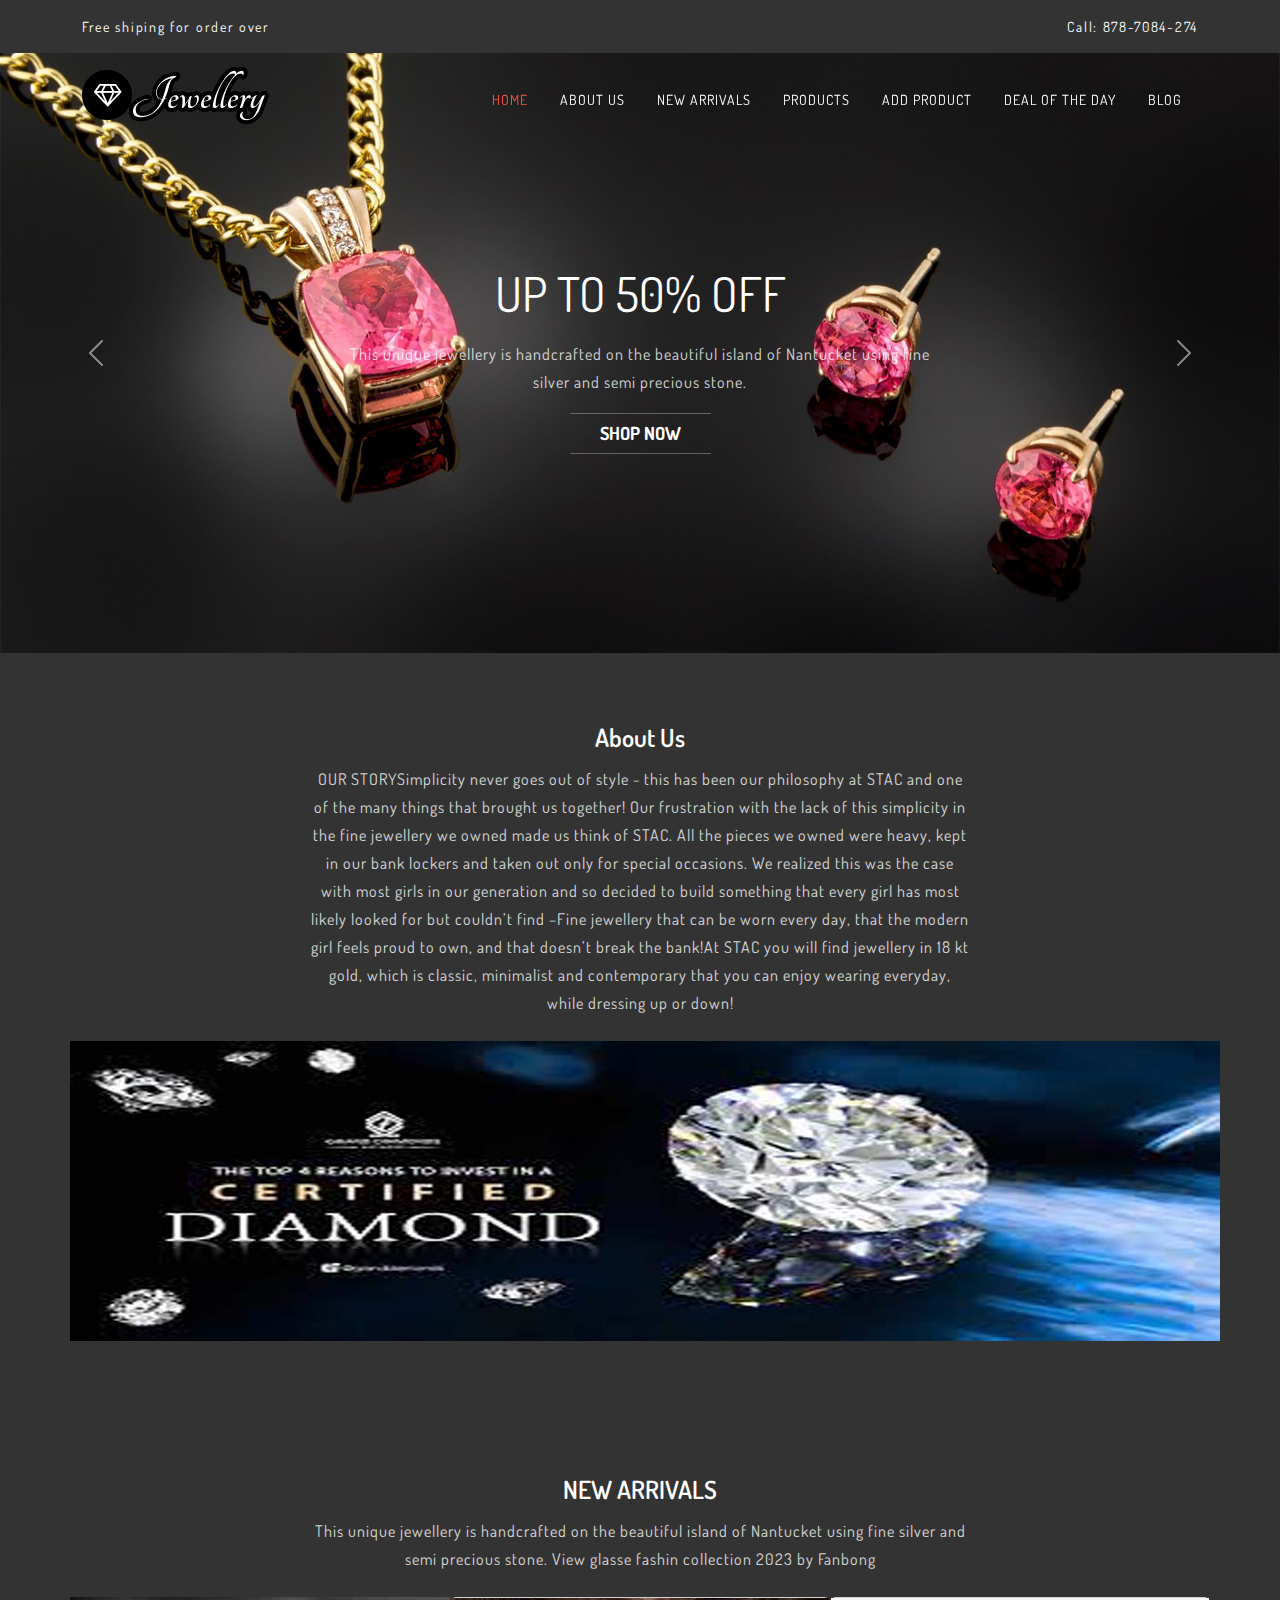
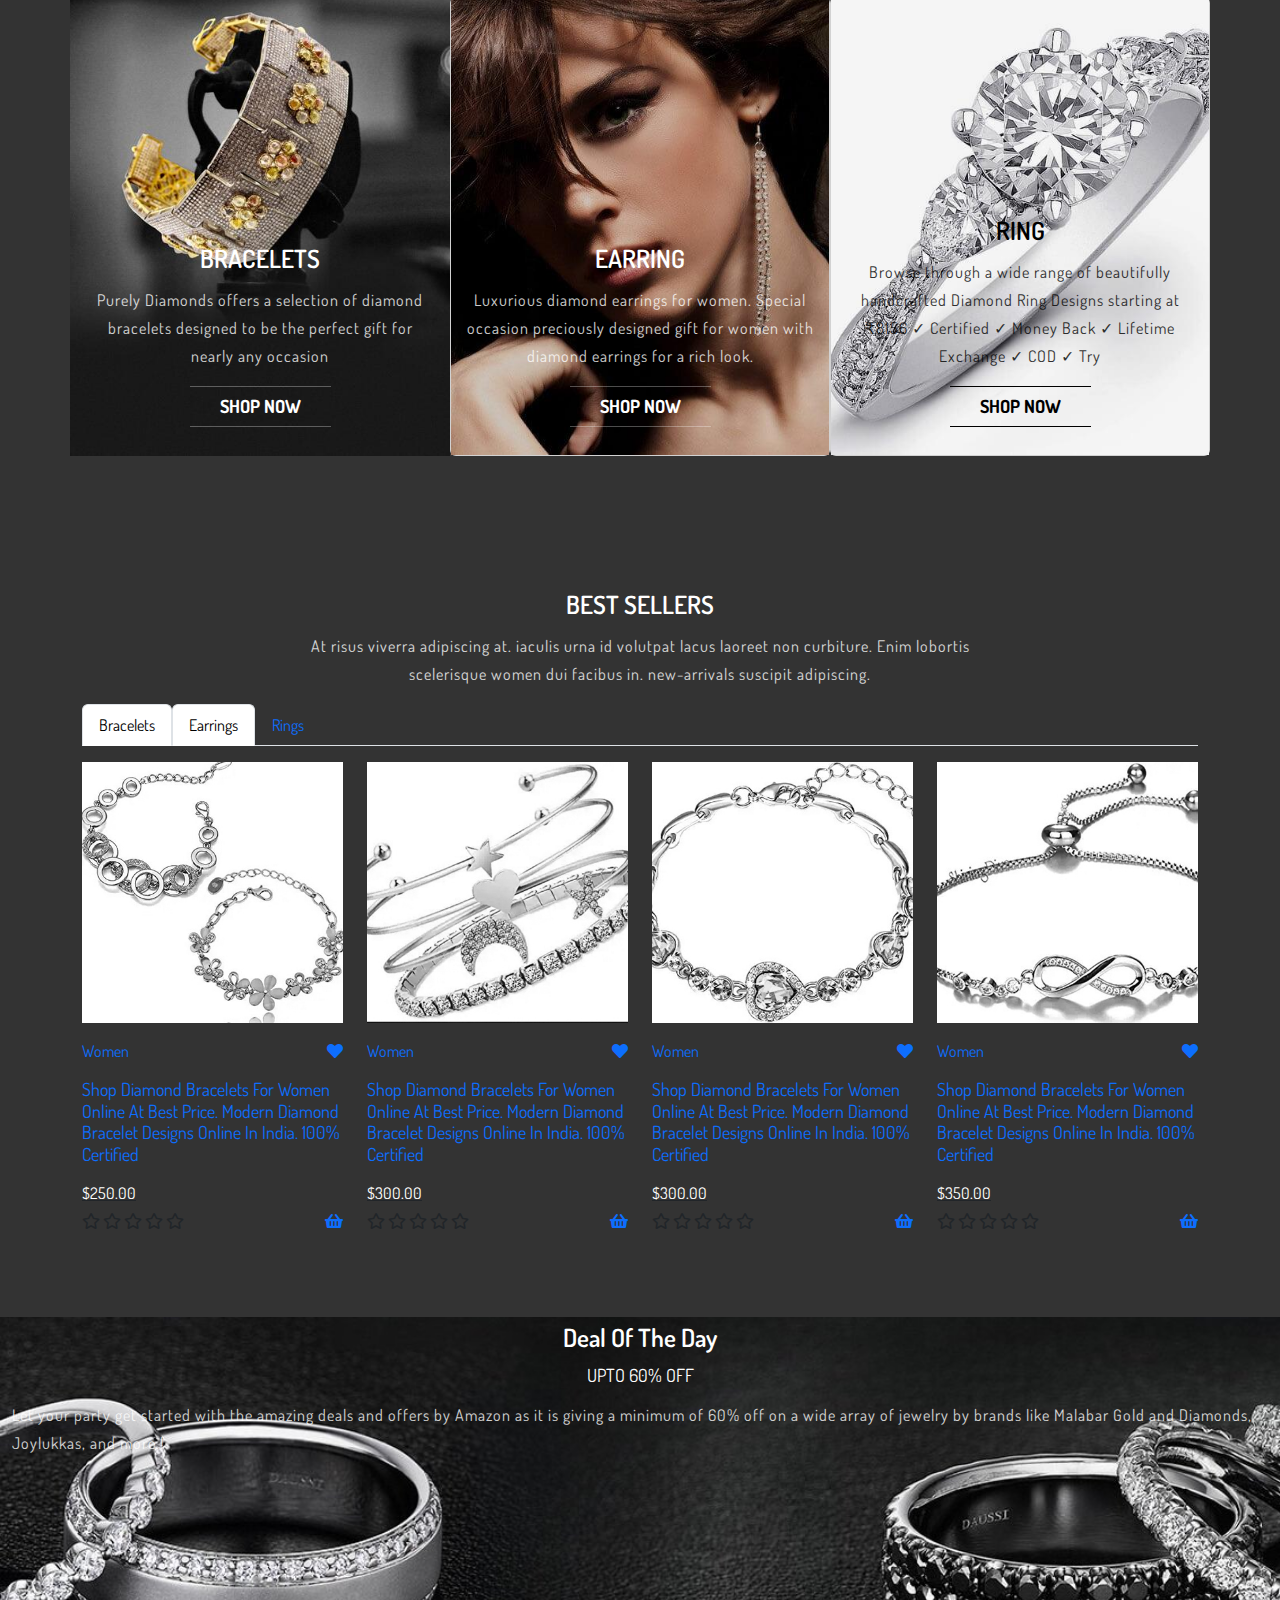
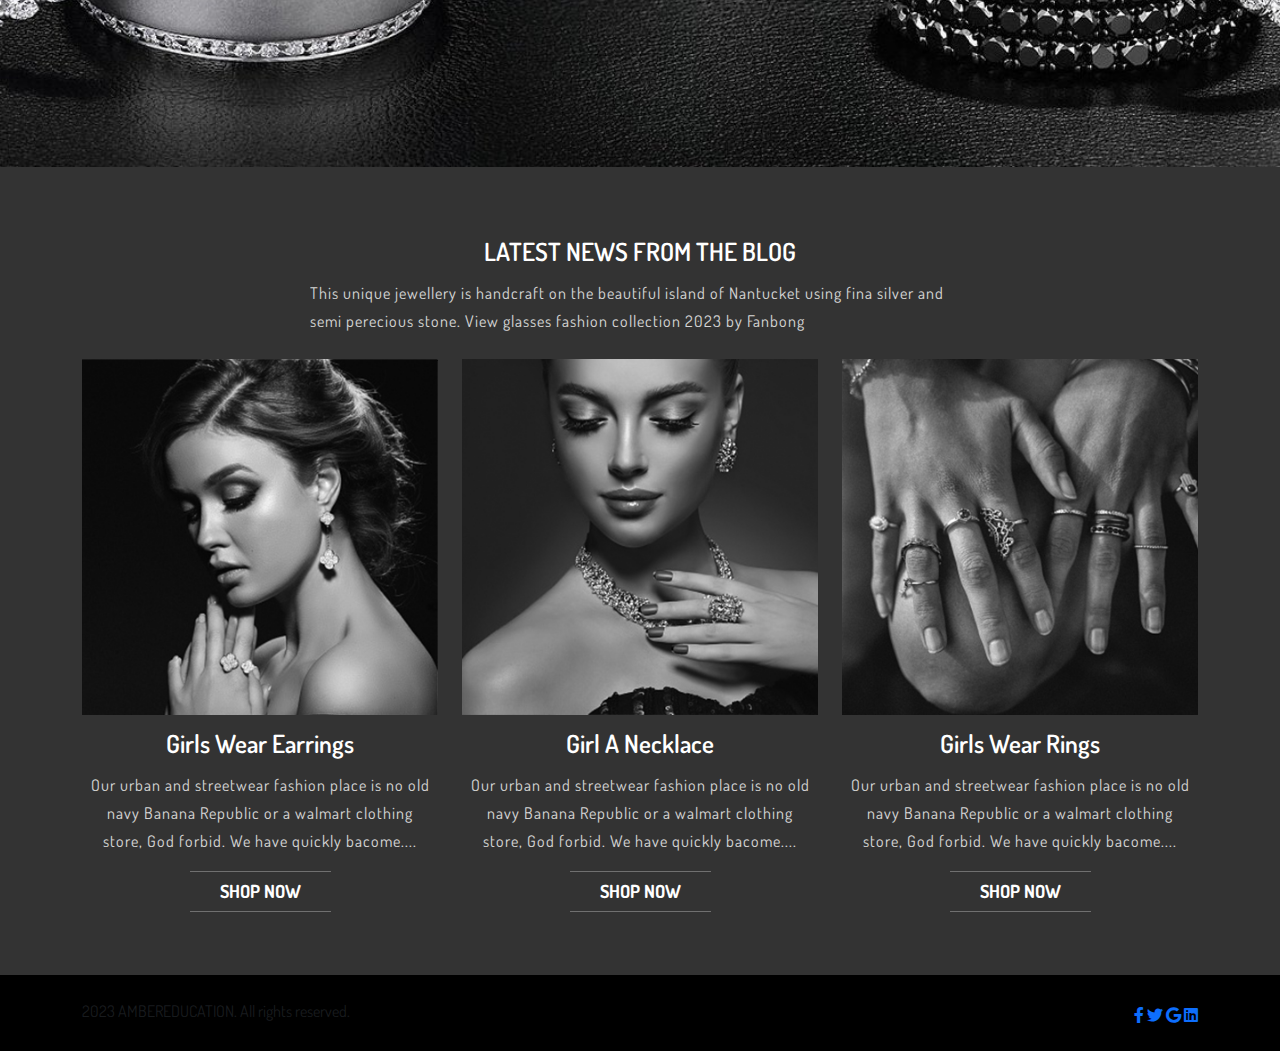
<file: Sprint1/index.html>
<!DOCTYPE html>
<html lang="en">
<head>
    <meta charset="UTF-8">
    <meta name="description" content="">
    <meta name="viewport" content="width=device-width, initial-scale=1.0">
    <title>Ecommerce Jewellery Website</title>
    <!--bootstrap CDN-->
    <link href="https://cdn.jsdelivr.net/npm/bootstrap@5.0.1/dist/css/bootstrap.min.css" rel="stylesheet">
    <link rel="stylesheet" href="https://cdnjs.cloudflare.com/ajax/libs/font-awesome/5.15.2/css/all.min.css">
    <!--OWN CSS-->
    <link rel="stylesheet" href="css/style.css">
    <link rel="stylesheet" href="css/responsive-style.css"> 
</head>



<body data-bs-spy="scroll" data-bs-target=".navbar">
    <!--header design-->
    <header>
      <div class="top-header" style="background-color: solid grey">
        <div class="container d-flex justify-content-between align-item-center py-3">
         <span> Free shiping for order over</span>
          <span>Call: 878-7084-274</span>
        </div>
      </div>

      <nav class="navbar navbar-expand-lg navigation-wrap">
        <div class="container">
          <a class="navbar-brand" href="#">
            <img src="images/logo.png">
          </a>
          <button class="navbar-toggler" type="button" data-bs-toggle="collapse" data-bs-target="#navbarNav" aria-controls="navbarNav" aria-expanded="false" aria-label="Toggle navigation">
           <!-- <span class="navbar-toggler-icon"></span>-->
           <i class="fas fa-stream navbar-toggler-icon"></i>
          </button>
          <div class="collapse navbar-collapse" id="navbarNav">
            <ul class="navbar-nav ms-auto mb-2 mb-lg-0"> <!--margin auto so that nav var will be shift in right side-->
              <li class="nav-item">
                <a class="nav-link active" aria-current="page" href="#home">Home</a>
              </li>
              <li class="nav-item">
                <a class="nav-link" href="#about-us">About Us</a>
              </li>
              <li class="nav-item">
                <a class="nav-link" href="#new-arrivals">New Arrivals</a>
              </li>
              <li class="nav-item">
                <a class="nav-link" href="#Products">Products</a>
              </li>
              <li class="nav-item">
                <a class="nav-link" href="file:///C:/Users/shiva/OneDrive/Desktop/Sprint1/add.html">Add Product</a>
              </li>
              <li class="nav-item">
                <a class="nav-link" href="#deal">Deal of the day</a>
              </li>
              
              <li class="nav-item">
                <a class="nav-link" href="#blog">Blog</a>
              </li>
            </ul>
          </div>
        </div>
      </nav>
    </header>

    <!--section 1 top-banner-->
    <section id="home">
      <div id="carouselExampleControls" class="carousel" data-bs-ride="carousel">
        <div class="carousel-inner">
          <div class="carousel-item active">
            <img src="./images/bg/bg-1.jpg" class="d-block w-100" alt="img-1">
            <div class="carousel-caption text-center">
              <h1>up to 50% off</h1>
              <p>This unique jewellery is handcrafted on the beautiful island of 
                Nantucket using fine silver and semi precious stone.</p>
              <a href="https://www.tanishq.co.in/offers-terms-and-conditions.html" class="main-btn">Shop now</a>
              
            </div>

          </div>
          <div class="carousel-item">
            <img src="./images/bg/bg-2.jpg" class="d-block w-100" alt="img-2">
            <div class="carousel-caption text-center">
              <h1>up to 50% off</h1>
              <p>This unique jewellery is handcrafted on the beautiful island of 
                Nantucket using fine silver and semi precious stone.</p>
                <a href="https://www.tanishq.co.in/offers-terms-and-conditions.html" class="main-btn">Shop now</a>
            </div>

          </div>
          <div class="carousel-item">
            <img src="./images/bg/bg-3.jpg" class="d-block w-100" alt="img-3">
            <div class="carousel-caption text-center">
              <h1>up to 50% off</h1>
              <p>This unique jewellery is handcrafted on the beautiful island of 
                Nantucket using fine silver and semi precious stone.</p>
                <a href="https://www.tanishq.co.in/offers-terms-and-conditions.html" class="main-btn">Shop now</a>
            </div>

          </div>
        </div>
        <button class="carousel-control-prev" type="button" data-bs-target="#carouselExampleControls" data-bs-slide="prev">
          <span class="carousel-control-prev-icon" aria-hidden="true"></span>
          <span class="visually-hidden">Previous</span>
        </button>
        <button class="carousel-control-next" type="button" data-bs-target="#carouselExampleControls" data-bs-slide="next">
          <span class="carousel-control-next-icon" aria-hidden="true"></span>
          <span class="visually-hidden">Next</span>
        </button>
      </div>
    </section>
   
<!--section 2 About Us-->
<section id="About Us">
  <div id="carouselExampleControls" class="carousel" data-bs-ride="carousel">
  <div class="new-arrivals wrapper">
    <div class="container">
      <div class="row">
        <div class="col-12 mb-2 text-content text-center">
          <h2> About Us</h2>
          <p id="text-center"> OUR STORYSimplicity never goes out of style - this has been
             our philosophy at STAC and one of the many things that brought
              us together! Our frustration with the lack of this simplicity
               in the fine jewellery we owned made us think of STAC. All the 
               pieces we owned were heavy, kept in our bank lockers and taken 
               out only for special occasions. We realized this was the case
                with most girls in our generation and so decided to build something 
                that every girl has most likely looked for but couldn’t find –Fine
                 jewellery that can be worn every day, that the modern girl feels 
                 proud to own, and that doesn’t break the bank!At STAC you will 
                 find jewellery in 18 kt gold, which is classic, minimalist and
                  contemporary that you can enjoy wearing everyday, while dressing up or down!</p>
                  </div>
               </div>
               <div class="row align-item-center">
                <div class="col-sm-4 col-12 p-sm-0 card-banner">
                  
                  <img src="../Sprint1/ccc.jpeg">
            
                </div>
                </div>
                </div>
                </div>
                </div>

            </section>
    <!--section 3 new arrivals-->
    <section id="new-arrivals">
      <div class="new-arrivals wrapper">
        <div class="container">
          <div class="row">
            <div class="col-12 mb-2 text-content text-center">
              <h2> NEW ARRIVALS</h2>
              <p>This unique jewellery is handcrafted on the beautiful island of 
                Nantucket using fine silver and semi precious stone. View glasse fashin
              collection 2023 by Fanbong</p>
            </div>
          </div>
          <div class="row align-item-center">
            <div class="col-sm-4 col-12 p-sm-0 card-banner">
              <div class="card-banner position-relative text-center">
                <a href="#" class="card-thumb">
                  <img src="./images/img/img-1.jpg" alt="img-1" class ="img-fluid">
                </a>
                <div class="banner-info text-center">
                  <h2>BRACELETS</h2>
                  <p> Purely Diamonds offers a selection of diamond bracelets 
                    designed to be the perfect gift for nearly any occasion</p>
                    <a href="https://www.miabytanishq.com/shop/bracelets" class="main-btn">Shop now</a>
                </div>
              </div>
            </div>
            <div class="col-sm-4 col-12 p-sm-0 card-banner">
              <div class="card-banner position-relative text-center">
                <a href="#" class="card thumb">
                  <img src="./images/img/img-3.jpg" alt="img-1" class ="img-fluid">
                </a>
                <div class="banner-info text-center">
                  <h2>EARRING</h2>
                  <p> Luxurious diamond earrings for women. Special occasion
                     preciously designed gift for women with diamond earrings for a rich look.
                  </p>
                  <a href="https://www.tanishq.co.in/shop/diamond-earrings?lang=en_IN" class="main-btn">Shop now</a>
                </div>
              </div>
            </div>
            <div class="col-sm-4 col-12 p-sm-0 card-banner">
              <div class="card-banner position-relative text-center">
                <a href="#" class="card thumb">
                  <img src="./images/img/img-2.jpg" alt="img-1" class ="img-fluid">
                </a>
                <div class="banner-info text-center">
                  <h2>RING</h2>
                  <p> Browse through a wide range of beautifully handcrafted Diamond Ring Designs starting at ₹8156 ✓
                     Certified ✓ Money Back ✓ Lifetime Exchange ✓ COD ✓ Try</p>
                     <a href="https://www.tanishq.co.in/shop/diamond-finger-rings?lang=en_IN" class="main-btn">Shop now</a>
                </div>
              </div>
            </div>
          </div>
        </div>
      </div>
    </section>

    <!--section 4 products-->
    <section id="Products" class="products">
      <div class="wrapper">
        <div class="container">
          <div class="row">
            <div class="col-12 text-content text-center">
              <h2>BEST SELLERS</h2>
              <P>At risus viverra adipiscing at. iaculis urna id volutpat lacus
                laoreet non curbiture. Enim lobortis scelerisque women dui facibus in. new-arrivals
                suscipit adipiscing.  </P>
            </div>
            <div class="col-12">
              <ul class="nav nav-tabs mb-3" id="myTab" role="tablist">
                <li class="nav-item" role="presentation">
                  <button class="nav-link active" id="bracelete-tab" data-bs-toggle="tab" data-bs-target="#jwellery"
                  type="button" role="tab" aria-controls="jwellery" aria-selected="true">Bracelets</button>
                </li>
                <li class="nav-item" role="presentation">
                  <button class="nav-link active" id="earrings-tab" data-bs-toggle="tab" data-bs-target="#earrings"
                  type="button" role="tab" aria-controls="earrings" aria-selected="false">Earrings</button>
                </li>
                <li class="nav-item" role="presentation">
                  <button class="nav-link" id="rings-tab" data-bs-toggle="tab" data-bs-target="#ring"
                  type="button" role="tab" aria-controls="ring" aria-selected="false">Rings</button>
                </li>
              </ul>
              <div class="tab-content" id="myTabContent">
                <div class="tab-pane fade show active" id="jwellery" role="tabpanel" aria-labelledby="ring-tab">
                  <div class="row">
                    <div class="col-md-3 col-sm-6 mb-3">
                      <div class="item-product">
                        <a href="#" class="product-thumb-link">
                          <img src="./images/product-img/b-2.jpg" class="img-fluid">
                        </a>
                      </div>
                      <div class="Product-info">
                        <div class="d-flex justify-content-between py-3">
                          <a href="#" class="cat-parent"> Women</a>
                          <a href="#" class="wishlist">
                            <i class="fa fa-heart"></i>
                          </a>
                        </div>
                        <h4 class="product-title">
                          <a href="#">Shop Diamond Bracelets For Women Online At Best Price.
                             Modern Diamond Bracelet Designs Online In India. 100% Certified</a>
                        </h4>
                        <div class="product-price">
                          <ins><span class="money text-white">$250.00</span></ins>
                        </div>
                        <div class="d-flex align-item-center justify-content-between py-1">
                          <div class="rating">
                            <i class="far fa-star"></i>
                            <i class="far fa-star"></i>
                            <i class="far fa-star"></i>
                            <i class="far fa-star"></i>
                            <i class="far fa-star"></i>
                          </div>
                          <div class="basket">
                            <a href="#"><i class="fas fa-shopping-basket"></i></a>
                          </div>
                        </div>
                      </div>
                    </div>
                    <div class="col-md-3 col-sm-6 mb-3">
                      <div class="item-product">
                        <a href="#" class="product-thumb-link">
                          <img src="./images/product-img/b-1.jpg" class="img-fluid">
                        </a>
                      </div>
                      <div class="Product-info">
                        <div class="d-flex justify-content-between py-3">
                          <a href="#" class="cat-parent"> Women</a>
                          <a href="#" class="wishlist">
                            <i class="fa fa-heart"></i>
                          </a>
                        </div>
                        <h4 class="product-title">
                          <a href="#">Shop Diamond Bracelets For Women Online At Best Price.
                             Modern Diamond Bracelet Designs Online In India. 100% Certified</a>
                        </h4>
                        <div class="product-price">
                          <ins><span class="money text-white">$300.00</span></ins>
                        </div>
                        <div class="d-flex align-item-center justify-content-between py-1">
                          <div class="rating">
                            <i class="far fa-star"></i>
                            <i class="far fa-star"></i>
                            <i class="far fa-star"></i>
                            <i class="far fa-star"></i>
                            <i class="far fa-star"></i>
                          </div>
                          <div class="basket">
                            <a href="#"><i class="fas fa-shopping-basket"></i></a>
                          </div>
                        </div>
                      </div>
                    </div>
                    <div class="col-md-3 col-sm-6 mb-3">
                      <div class="item-product">
                        <a href="#" class="product-thumb-link">
                          <img src="./images/product-img/b-4.jpg" class="img-fluid">
                        </a>
                      </div>
                      <div class="Product-info">
                        <div class="d-flex justify-content-between py-3">
                          <a href="#" class="cat-parent"> Women</a>
                          <a href="#" class="wishlist">
                            <i class="fa fa-heart"></i>
                          </a>
                        </div>
                        <h4 class="product-title">
                          <a href="#">Shop Diamond Bracelets For Women Online At Best Price.
                             Modern Diamond Bracelet Designs Online In India. 100% Certified</a>
                        </h4>
                        <div class="product-price">
                          <ins><span class="money text-white">$300.00</span></ins>
                        </div>
                        <div class="d-flex align-item-center justify-content-between py-1">
                          <div class="rating">
                            <i class="far fa-star"></i>
                            <i class="far fa-star"></i>
                            <i class="far fa-star"></i>
                            <i class="far fa-star"></i>
                            <i class="far fa-star"></i>
                          </div>
                          <div class="basket">
                            <a href="#"><i class="fas fa-shopping-basket"></i></a>
                          </div>
                        </div>
                      </div>
                    </div>
                    <div class="col-md-3 col-sm-6 mb-3">
                      <div class="item-product">
                        <a href="#" class="product-thumb-link">
                          <img src="./images/product-img/b-3.jpg" class="img-fluid">
                        </a>
                      </div>
                      <div class="Product-info">
                        <div class="d-flex justify-content-between py-3">
                          <a href="#" class="cat-parent"> Women</a>
                          <a href="#" class="wishlist">
                            <i class="fa fa-heart"></i>
                          </a>
                        </div>
                        <h4 class="product-title">
                          <a href="#">Shop Diamond Bracelets For Women Online At Best Price.
                             Modern Diamond Bracelet Designs Online In India. 100% Certified</a>
                        </h4>
                        <div class="product-price">
                          <ins><span class="money text-white">$350.00</span></ins>
                        </div>
                        <div class="d-flex align-item-center justify-content-between py-1">
                          <div class="rating">
                            <i class="far fa-star"></i>
                            <i class="far fa-star"></i>
                            <i class="far fa-star"></i>
                            <i class="far fa-star"></i>
                            <i class="far fa-star"></i>
                          </div>
                          <div class="basket">
                            <a href="#"><i class="fas fa-shopping-basket"></i></a>
                          </div>
                        </div>
                      </div>
                    </div>
                  </div>
                </div>

                <div class="tab-pane fade" id="ring" role="tabpanel" aria-labelledby="ring-tab">
                  <div class="row">
                    <div class="col-md-3 col-sm-6 mb-3">
                      <div class="item-product">
                        <a href="#" class="product-thumb-link">
                          <img src="./images/product-img/r-1.jpg" class="img-fluid">
                        </a>
                      </div>
                      <div class="Product-info">
                        <div class="d-flex justify-content-between py-3">
                          <a href="#" class="cat-parent"> Women</a>
                          <a href="#" class="wishlist">
                            <i class="fa fa-heart"></i>
                          </a>
                        </div>
                        <h4 class="product-title">
                          <a href="#">Shop Diamond Bracelets For Women Online At Best Price.
                             Modern Diamond Bracelet Designs Online In India. 100% Certified</a>
                        </h4>
                        <div class="product-price">
                          <ins><span class="money text-white">$250.00</span></ins>
                        </div>
                        <div class="d-flex align-item-center justify-content-between py-1">
                          <div class="rating">
                            <i class="far fa-star"></i>
                            <i class="far fa-star"></i>
                            <i class="far fa-star"></i>
                            <i class="far fa-star"></i>
                            <i class="far fa-star"></i>
                          </div>
                          <div class="basket">
                            <a href="#"><i class="fas fa-shopping-basket"></i></a>
                          </div>
                        </div>
                      </div>
                    </div>
                    <div class="col-md-3 col-sm-6 mb-3">
                      <div class="item-product">
                        <a href="#" class="product-thumb-link">
                          <img src="./images/product-img/r-2.jpg" class="img-fluid">
                        </a>
                      </div>
                      <div class="Product-info">
                        <div class="d-flex justify-content-between py-3">
                          <a href="#" class="cat-parent"> Women</a>
                          <a href="#" class="wishlist">
                            <i class="fa fa-heart"></i>
                          </a>
                        </div>
                        <h4 class="product-title">
                          <a href="#">Shop Diamond Bracelets For Women Online At Best Price.
                             Modern Diamond Bracelet Designs Online In India. 100% Certified</a>
                        </h4>
                        <div class="product-price">
                          <ins><span class="money text-white">$300.00</span></ins>
                        </div>
                        <div class="d-flex align-item-center justify-content-between py-1">
                          <div class="rating">
                            <i class="far fa-star"></i>
                            <i class="far fa-star"></i>
                            <i class="far fa-star"></i>
                            <i class="far fa-star"></i>
                            <i class="far fa-star"></i>
                          </div>
                          <div class="basket">
                            <a href="#"><i class="fas fa-shopping-basket"></i></a>
                          </div>
                        </div>
                      </div>
                    </div>
                    <div class="col-md-3 col-sm-6 mb-3">
                      <div class="item-product">
                        <a href="#" class="product-thumb-link">
                          <img src="./images/product-img/r-3.jpg" class="img-fluid">
                        </a>
                      </div>
                      <div class="Product-info">
                        <div class="d-flex justify-content-between py-3">
                          <a href="#" class="cat-parent"> Women</a>
                          <a href="#" class="wishlist">
                            <i class="fa fa-heart"></i>
                          </a>
                        </div>
                        <h4 class="product-title">
                          <a href="#">Shop Diamond Bracelets For Women Online At Best Price.
                             Modern Diamond Bracelet Designs Online In India. 100% Certified</a>
                        </h4>
                        <div class="product-price">
                          <ins><span class="money text-white">$300.00</span></ins>
                        </div>
                        <div class="d-flex align-item-center justify-content-between py-1">
                          <div class="rating">
                            <i class="far fa-star"></i>
                            <i class="far fa-star"></i>
                            <i class="far fa-star"></i>
                            <i class="far fa-star"></i>
                            <i class="far fa-star"></i>
                          </div>
                          <div class="basket">
                            <a href="#"><i class="fas fa-shopping-basket"></i></a>
                          </div>
                        </div>
                      </div>
                    </div>
                    <div class="col-md-3 col-sm-6 mb-3">
                      <div class="item-product">
                        <a href="#" class="product-thumb-link">
                          <img src="./images/product-img/r-4.jpg" class="img-fluid">
                        </a>
                      </div>
                      <div class="Product-info">
                        <div class="d-flex justify-content-between py-3">
                          <a href="#" class="cat-parent"> Women</a>
                          <a href="#" class="wishlist">
                            <i class="fa fa-heart"></i>
                          </a>
                        </div>
                        <h4 class="product-title">
                          <a href="#">Shop Diamond Bracelets For Women Online At Best Price.
                             Modern Diamond Bracelet Designs Online In India. 100% Certified</a>
                        </h4>
                        <div class="product-price">
                          <ins><span class="money text-white">$350.00</span></ins>
                        </div>
                        <div class="d-flex align-item-center justify-content-between py-1">
                          <div class="rating">
                            <i class="far fa-star"></i>
                            <i class="far fa-star"></i>
                            <i class="far fa-star"></i>
                            <i class="far fa-star"></i>
                            <i class="far fa-star"></i>
                          </div>
                          <div class="basket">
                            <a href="#"><i class="fas fa-shopping-basket"></i></a>
                          </div>
                        </div>
                      </div>
                    </div>
                  </div>
                </div>

                <div class="tab-pane fade" id="Earrings" role="tabpanel" aria-labelledby="earrings-tab">
                  <div class="row">
                    <div class="col-md-3 col-sm-6 mb-3">
                      <div class="item-product">
                        <a href="#" class="product-thumb-link">
                          <img src="./images/product-img/e-2.jpg" class="img-fluid">
                        </a>
                      </div>
                      <div class="Product-info">
                        <div class="d-flex justify-content-between py-3">
                          <a href="#" class="cat-parent"> Women</a>
                          <a href="#" class="wishlist">
                            <i class="fa fa-heart"></i>
                          </a>
                        </div>
                        <h4 class="product-title">
                          <a href="#">Shop Diamond Bracelets For Women Online At Best Price.
                             Modern Diamond Bracelet Designs Online In India. 100% Certified</a>
                        </h4>
                        <div class="product-price">
                          <ins><span class="money text-white">$250.00</span></ins>
                        </div>
                        <div class="d-flex align-item-center justify-content-between py-1">
                          <div class="rating">
                            <i class="far fa-star"></i>
                            <i class="far fa-star"></i>
                            <i class="far fa-star"></i>
                            <i class="far fa-star"></i>
                            <i class="far fa-star"></i>
                          </div>
                          <div class="basket">
                            <a href="#"><i class="fas fa-shopping-basket"></i></a>
                          </div>
                        </div>
                      </div>
                    </div>
                    <div class="col-md-3 col-sm-6 mb-3">
                      <div class="item-product">
                        <a href="#" class="product-thumb-link">
                          <img src="./images/product-img/e-1.jpg" class="img-fluid">
                        </a>
                      </div>
                      <div class="Product-info">
                        <div class="d-flex justify-content-between py-3">
                          <a href="#" class="cat-parent"> Women</a>
                          <a href="#" class="wishlist">
                            <i class="fa fa-heart"></i>
                          </a>
                        </div>
                        <h4 class="product-title">
                          <a href="#">Shop Diamond Bracelets For Women Online At Best Price.
                             Modern Diamond Bracelet Designs Online In India. 100% Certified</a>
                        </h4>
                        <div class="product-price">
                          <ins><span class="money text-white">$300.00</span></ins>
                        </div>
                        <div class="d-flex align-item-center justify-content-between py-1">
                          <div class="rating">
                            <i class="far fa-star"></i>
                            <i class="far fa-star"></i>
                            <i class="far fa-star"></i>
                            <i class="far fa-star"></i>
                            <i class="far fa-star"></i>
                          </div>
                          <div class="basket">
                            <a href="#"><i class="fas fa-shopping-basket"></i></a>
                          </div>
                        </div>
                      </div>
                    </div>
                    <div class="col-md-3 col-sm-6 mb-3">
                      <div class="item-product">
                        <a href="#" class="product-thumb-link">
                          <img src="./images/product-img/e-4.jpg" class="img-fluid">
                        </a>
                      </div>
                      <div class="Product-info">
                        <div class="d-flex justify-content-between py-3">
                          <a href="#" class="cat-parent"> Women</a>
                          <a href="#" class="wishlist">
                            <i class="fa fa-heart"></i>
                          </a>
                        </div>
                        <h4 class="product-title">
                          <a href="#">Shop Diamond Bracelets For Women Online At Best Price.
                             Modern Diamond Bracelet Designs Online In India. 100% Certified</a>
                        </h4>
                        <div class="product-price">
                          <ins><span class="money text-white">$300.00</span></ins>
                        </div>
                        <div class="d-flex align-item-center justify-content-between py-1">
                          <div class="rating">
                            <i class="far fa-star"></i>
                            <i class="far fa-star"></i>
                            <i class="far fa-star"></i>
                            <i class="far fa-star"></i>
                            <i class="far fa-star"></i>
                          </div>
                          <div class="basket">
                            <a href="#"><i class="fas fa-shopping-basket"></i></a>
                          </div>
                        </div>
                      </div>
                    </div>
                    <div class="col-md-3 col-sm-6 mb-3">
                      <div class="item-product">
                        <a href="#" class="product-thumb-link">
                          <img src="./images/product-img/e-3.jpg" class="img-fluid">
                        </a>
                      </div>
                      <div class="Product-info">
                        <div class="d-flex justify-content-between py-3">
                          <a href="#" class="cat-parent"> Women</a>
                          <a href="#" class="wishlist">
                            <i class="fa fa-heart"></i>
                          </a>
                        </div>
                        <h4 class="product-title">
                          <a href="#">Shop Diamond Bracelets For Women Online At Best Price.
                             Modern Diamond Bracelet Designs Online In India. 100% Certified</a>
                        </h4>
                        <div class="product-price">
                          <ins><span class="money text-white">$350.00</span></ins>
                        </div>
                        <div class="d-flex align-item-center justify-content-between py-1">
                          <div class="rating">
                            <i class="far fa-star"></i>
                            <i class="far fa-star"></i>
                            <i class="far fa-star"></i>
                            <i class="far fa-star"></i>
                            <i class="far fa-star"></i>
                          </div>
                          <div class="basket">
                            <a href="#"><i class="fas fa-shopping-basket"></i></a>
                          </div>
                        </div>
                      </div>
                    </div>
                  </div>
                </div>
              </div>
            </div>
          </div>
        </div>
      </div>
    </section>

    <!--section 5choose-->
    <section id="deal">
      

    
  <div class="container-fluid w-100" class="deal of the day" style=" background-image: url(./images/img/img-4.jpg);  background-size: cover;  height: 50vh;">
    <h2><center> Deal Of The Day</center></h2>
    <h4><center> UPTO 60% OFF</center></h4>
    <P style="color: white;">Let your party get started with the amazing deals and offers by
       Amazon as it is giving a minimum of 60% off on a wide array of jewelry by
        brands like Malabar Gold and Diamonds, Joylukkas, and more.!</P>
</div>

</section>
 
<!--ADD PRODUCT-->

</section>
    <!--section 6 style-->
    <section id="blog">
      <div class="blog-section wrapper">
        <div class="container">
          <div class="row">
            <div class="col-12 mb-2 text-content text-content">
              <h2><center>LATEST NEWS FROM THE BLOG</center></h2>
              <P> This unique jewellery is handcraft on the beautiful island 
                of Nantucket using fina silver and semi perecious stone.
                View glasses fashion collection 2023 by Fanbong
              </P>
            </div>
          </div>
          <div class="row align-items-center">
            <div class="col-md-4 col-sm-6 mb-4 mb-lg-0">
            <div>
            <a href="#" class="card-thumb">
              <img src="./images/img/b-1.jpg" alt="" class="img-fluid">
            </a>
            <div class="text-center px-2 mt-2">
              <h2> Girls Wear Earrings</h2>
              <p>Our urban and streetwear fashion place is no old navy 
                Banana Republic or a walmart clothing store, God forbid.
                We have quickly bacome....
              </p>
              <a href="https://www.tanishq.co.in/shop/rivaah" class="main-btn">Shop now</a>
              
            </div>
          </div>
        </div>
        <div class="col-md-4 col-sm-6 mb-4 mb-lg-0">
          <div>
          <a href="#" class="card-thumb">
            <img src="./images/img/b-2.jpg" alt="" class="img-fluid">
          </a>
          <div class="text-center px-2 mt-2">
            <h2> Girl A Necklace</h2>
            <p>Our urban and streetwear fashion place is no old navy 
              Banana Republic or a walmart clothing store, God forbid.
              We have quickly bacome....
            </p>
            <a href="https://www.tanishq.co.in/rivaah?lang=en_IN" class="main-btn">Shop now</a>
            
          </div>
        </div>
      </div>
      <div class="col-md-4 col-sm-6 mb-4 mb-lg-0">
        <div>
        <a href="#" class="card-thumb">
          <img src="./images/img/b-3.jpg" alt="" class="img-fluid">
        </a>
        <div class="text-center px-2 mt-2">
          <h2> Girls Wear Rings</h2>
          <p>Our urban and streetwear fashion place is no old navy 
            Banana Republic or a walmart clothing store, God forbid.
            We have quickly bacome....
          </p>
          <a href="https://www.tanishq.co.in/engagement-rings?lang=en_IN" class="main-btn">Shop now</a>
          
        </div>
      </div>
    </div>
      </div>
      </div>
      </div>

    </section>

    <!--section 7 footer-->
    <footer class="top-header" style="background-color:black">
      <div class="footer py-4">
        <div class="container">
          <div class="row align-item-center">
            <div class="col-md-6 text-md-start text-center text-lg-start">
              <div class="footer-logo text-muted mb-3 mb-md-0">
                2023 AMBEREDUCATION. All rights reserved.
              </div>
            </div>
            <div class="col-md-6 text-center text-lg-end">
              <div class="footer-social pt-1">
                <a href="https://www.facebook.com/login/"><i class="fab fa-facebook-f"></i></a>
                <a href="https://twitter.com/"><i class="fab fa-twitter"></i></a>
                <a href="https://www.google.com/"><i class="fab fa-google"></i></a>
                <a href="https://www.linkedin.com/home"><i class="fab fa-linkedin"></i></a>
              </div>
            </div>
          </div>
        </div>
      </div>
    </footer>

    <!--js Libraries-->
    <script src="https://cdn.jsdelivr.net/npm/@popperjs/core@2.9.2/dist/umd/popper.min.js"></script>
    <script src="https://cdn.jsdelivr.net/npm/bootstrap@5.0.1/dist/js/bootstrap.min.js"></script>
    <script src="js/main.js"></script>

    </body>
</html>
</file>
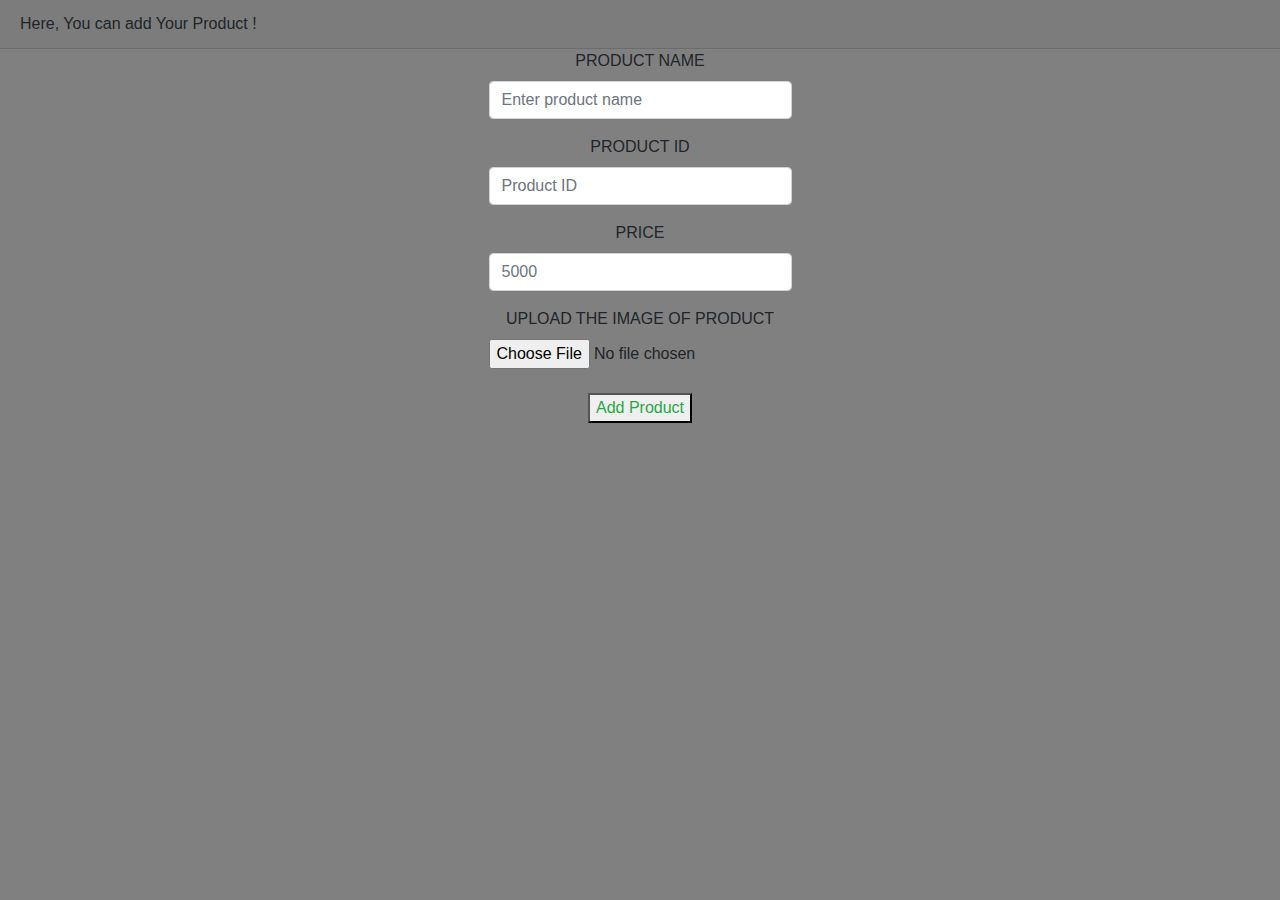
<file: Sprint1/add.html>
<!doctype html>
<html lang="en">
  <head>
    <!-- Required meta tags -->
    <meta charset="utf-8">
    <meta name="viewport" content="width=device-width, initial-scale=1, shrink-to-fit=no">

    <!-- Bootstrap CSS -->
    <link rel="stylesheet" href="https://cdn.jsdelivr.net/npm/bootstrap@4.0.0/dist/css/bootstrap.min.css" integrity="sha384-Gn5384xqQ1aoWXA+058RXPxPg6fy4IWvTNh0E263XmFcJlSAwiGgFAW/dAiS6JXm" crossorigin="anonymous">

    <title>Add Product</title>
  </head>
  <body style="background-color: grey;">
    <div class="card-header">Here, You can add Your Product !</div>
    <div  class="text-center">
       <!-- Optional JavaScript -->
    <!-- jQuery first, then Popper.js, then Bootstrap JS -->
    <script src="https://code.jquery.com/jquery-3.2.1.slim.min.js" integrity="sha384-KJ3o2DKtIkvYIK3UENzmM7KCkRr/rE9/Qpg6aAZGJwFDMVNA/GpGFF93hXpG5KkN" crossorigin="anonymous"></script>
    <script src="https://cdn.jsdelivr.net/npm/popper.js@1.12.9/dist/umd/popper.min.js" integrity="sha384-ApNbgh9B+Y1QKtv3Rn7W3mgPxhU9K/ScQsAP7hUibX39j7fakFPskvXusvfa0b4Q" crossorigin="anonymous"></script>
    <script src="https://cdn.jsdelivr.net/npm/bootstrap@4.0.0/dist/js/bootstrap.min.js" integrity="sha384-JZR6Spejh4U02d8jOt6vLEHfe/JQGiRRSQQxSfFWpi1MquVdAyjUar5+76PVCmYl" crossorigin="anonymous"></script>
    <form class="d-inline-block">
        <div class="form-group">
          <label for="exampleInputEmail1">PRODUCT NAME </label>
          <input type="text" class="form-control" id="" aria-describedby="emailHelp" placeholder="Enter product name">
          <small id="emailHelp" class="form-text text-muted"></small>
        </div>
        <div class="form-group">
          <label for="text">PRODUCT ID</label>
          <input type="text" class="form-control" id="Product id" placeholder="Product ID">
        </div>
        <div class="form-group">
          <label for="number">PRICE</label>
          <input type="number" class="form-control" id="" placeholder="5000">
        </div>
        <div class="=form-group">
          <label for="imageUpload">UPLOAD THE IMAGE OF PRODUCT</label><br>
          <input type="file" id="imageUpload" name="imageUpload" accept="image/*">
        </div><br>
        <button type="submit" class="" >
        <a href="./assignment.html" class="btn-outline-success">Add Product </a>
        </button>
      </form>
    </div>

   
  </body>
</html>
</file>
<file: Sprint1/css/style.css>
@import url('https://fonts.googleapis.com/css2?family=Dosis:wght@200;300;400;500;600;700;800&display=swap');

*,
*:after,
*:before{
    -webkit-box-sizing: border-box;
    box-sizing: border-box;
    margin: 0;
    padding: 0;
}
:active,
:hover,
:focus{
    outline: 0 !important;
    outline-offset: 0;
}
a,
a:hover{
    text-decoration: none;
}
a:hover {
    color: var(--primary-color) !important;
}
ul,
ol{
    margin: 0;
    padding: 0;
}
/*====Variable Define===*/
:root{
    --primary-color: #ff553e;
    --secondary-color: #333;
    --white-color: #fff;
    --black-color: #000;
}
html{
    scroll-behavior: smooth;

}
body {
    font-size: 100%;
    font-weight: 400;
    font-family: 'Dosis', sans-serif;
}

/*
==========================
     Custom Scrollbar
==========================
*/

::-webkit-scrollbar {
    width: 0.3125rem;
}
::-webkit-scrollbar-track {
    background: var(--white-color);
}
::-webkit-scrollbar-thumb {
    background: var(--primary-color);
}

/*
===================
Custom CSS design
===================
*/
h1 {
    font-size: 3rem;
    font-weight: 400;
    margin-bottom: 1rem;
    text-transform: uppercase;
    color: var(--white-color);
}

h2 {
    font-weight: 600;
    font-size: 1.5625rem;
    text-transform: capitalize;
    color: var(--white-color);
    line-height: 2.5rem;
    
}
h4 {
    color: var(--white-color);
    text-transform: capitalize;
    font-size: 1.125rem;
    font-weight: 400;
    margin-bottom: 0.9375rem;
    transition: all .3s linear;
}

h5{
    color: var(--white-color);
    text-transform: capitalize;
    font-size: 0.875rem;
    font-weight: 400;
    margin-bottom: 10px;
}
p {
    font-size: 1rem;
    color: var(--white-color);
    font-weight: 400;
    line-height: 1.75rem;
    letter-spacing: 0.0625rem;
    opacity: 0.8;
}
.main-btn {
    height: 40px;
    line-height: 40px;
    font-size: 1.125rem;
    display: inline-block;
    color: var(--white-color);
    font-weight: 700;
    text-transform: uppercase;
    padding: 0 30px;
    position: relative;
}

.main-btn::after,
.main-btn::before {
    position: absolute;
    top: 50%;
    background-color: rgba(255, 255, 255, .3);
    left: 0;
    width: 100%;
    height: 1px;
    content: "";
    transition: all .5s ease-out 0s;
    -webkit-transition: all .5s ease-out 0s;
    transform: translateY(-20px);
    -webkit-transform: translateY(-20px);
}
.main-btn::after {
    transform: translateY(20px);
    -webkit-transform: translateY(20px);
}
.main-btn:hover::before{
    transform: rotate(20deg);
    --webkit-transform: rotate(20deg);
    --webkit-transform:var(--primary-color);
}

.main-btn:hover::after {
    transform: rotate(-20deg);
    -webkit-transform: rotate(-20deg);
    background-color: var(--primary-color);

}
.main-btn:hover {
    color: var(--primary-color) !important;
}


.wrapper {
    padding-top: 4rem;
    padding-bottom: 4rem;
    background-color: var(--secondary-color);

}
.text-content {
    width: 60%;
    margin: auto;
}

/*
=========================
Header Design
=========================
*/
.top-header {
    background-color: var(--secondary-color);
}
.top-header span{
    font-size: 0.875rem;
    color: var(--white-color);
    letter-spacing: 0.1062rem;
}

.navigation-wrap {
    position: fixed;
    width: 100%;
    left: 0;
    z-index: 1000;
    -webkit-transition:  all 0.3s ease-out;
    transition: all 0.3s ease-out;
}

.navigation-wrap .nav-item {
    padding: 0 0.5rem;
    transition: all 200ms linear;
}
.navbar-toggler:focus{
    outline:unset;
    border: none;
    box-shadow: none;
}
.navigation-wrap .nav-link{
    padding-top: 0.9375rem;
    font-size: 0.875rem;
    font-weight: 400;
    text-transform: uppercase;
    color: var(--white-color);
    letter-spacing: 0.0625rem;
}

.navigation-wrap .nav-link:hover,
.navigation-wrap .nav-link.active{
    color: var(--primary-color);
}


/* Change navbar styling on scroll*/
.navigation-wrap.scroll-on{
    position: fixed;
    background-color: var(--black-color);
    top: 0;
    left: 0;
    width: 100%;
    box-shadow: 0 0.125rem 1.75rem 1 rgba(0,0,0,0.09);
    transition: all .15s ease-in-out 0s;

}
.navigation-wrap.scroll-on .nav-link:hover,
.navigation-wrap.scroll-on .nav-link.active{
    color: var(--primary-color);
}




/*
=============================
  top-banner design
=============================
*/
#home .carousel-caption{
    top: 12rem;
}
#home .carousel-caption p{
    max-width: 36.25rem;
    margin: 1.0625rem auto;
}

/*
=======================================
New-arrivals section design
=======================================
*/
.new-arrivals .banner-info{
    bottom: 30px;
    margin: auto;
    width: 100%;
    position: absolute;
    z-index: 9;
    padding: 0 15px;
}

.new-arrivals .card-banner:nth-child(3) h2,
.new-arrivals .card-banner:nth-child(3) p,
.new-arrivals .card-banner:nth-child(3) a{
    color: var(--black-color);
}

.new-arrivals .card-banner:nth-child(3) a::before,
.new-arrivals .card-banner:nth-child(3) a::after{
    background-color: var(--black-color);
}

.new-arrivals .card-banner .card-thumb,
.products .item-product{
    position: relative;
    display: block;
    overflow: hidden;
}

.new-arrivals .card-banner .card-thumb img,
.products .item-product img{
    transition: all .5s ease-out 0s;
}

.new-arrivals .card-banner .card-thumb img:hover,
.products .item-product  .card-thumb img:hover{
    transform: scale(1.2);
    opacity: 0.6;
}
</file>
<file: Sprint1/css/responsive-style.css>
@media (max-width: 1024px){
    /* Custom CSS*/
    h1{
        font-size: 3.25rem;
    }
    h2{
        font-size: 1.125rem;
        line-height: 1.5625;
    }
    .wrapper{
        padding-top: 1.125rem;
        padding-bottom: 1.25rem;
    }
}

@media (max-width: 991px){
    /*Custom CSS*/
    h4{
        font-size: 0.9375rem;
        margin-bottom: 0.625rem;
    }

    p{
        font-size: 0.875rem;
        line-height: 1.3125rem;
    }
    .text-content{
        width: 100%;
    }

    /* navbar brand*/
    .navigation-wrap .navbar-brand img{
        height:2.8125rem;
    }

    .navbar-toggler i{
        color: var(--white-color);
        line-height: 2;
    }

    .navigation-wrap{
        text-align: right;
        background-color: var(--black-color);
    }

    .navigation-wrap .nav-link{
        line-height: 1.875rem;
    }

    /* Banner Design*/
    #home{
        padding: 4.375rem 0 0;
    }
    /* Top Banner*/
    #home .carousel-caption{
        top:3.5rem;
    }


}

@media (max-width: 575px){
    /*Custom CSS*/
    h1{
font-size: 1.25rem;
    }

    h2{
        font-size: 1rem;
        line-height: 1rem;
        margin-bottom: 5px;
    }

    .main-btn{
        height: 20px;
        line-height: 20px;
        font-size: 0.9375rem;
    }

    .main-btn::after{
        transform: translateY(0.9375rem);
        -webkit-transform: translateY(-0.9375) ;
    }

    /* Top Banner*/
    #home .carousel-caption{
        top: 1.5rem;
    }
    #home .carousel-caption p{
        margin: 5px auto;
    }
}

@media (max-width: 430px){
    /*Custom CSS*/
    h1{
        margin-bottom: 0;
    }

    /*top Banner*/
    .top-header{
        display: none;
    }
     #home .carousel-caption p{
        font-size: 0.75rem;
        line-height: 1.125rem;
    }
    #home .carousel-caption{
        padding: 0;
    }

}

@media (max-width: 360px){
    #home .carousel-caption{
        top: 1rem;
    }
}
</file>
